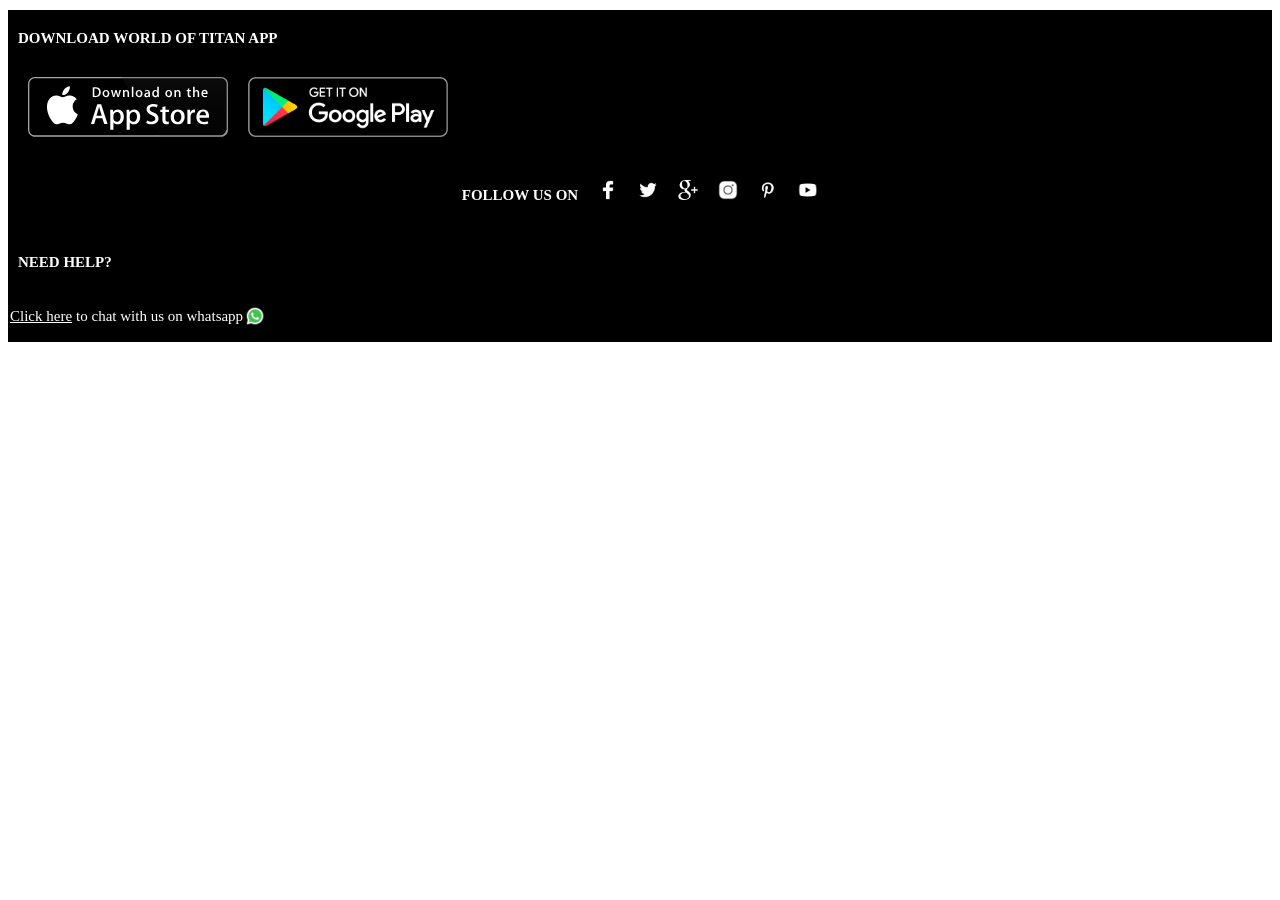
<file: try.html>
<!DOCTYPE html>
<html lang="en">
<head>
    <meta charset="UTF-8">
    <meta name="viewport" content="width=device-width, initial-scale=1.0">
    <title>Document</title>
    <style>
        .rightbox{
            background-color: black;
        }
        .rightbox h1{
            font-size: 15px;
            color: white;
            padding: 20px 10px 10px 10px;
        }
        .software{
            display: flex;
            margin: 10px;
        }
        .software img{
            padding: 10px;
            width: 200px;
        }
        .share h1{
            font-size: 15px;
        }
        .share img{
            width: 20px;
            padding: 0 10px;
        }
        .share{
            display: flex;
            justify-content: center;
            align-items: center;
        }
        .chat{
            display: flex;
        }
        .chat p,a{
            font-size: 15px;
            color: white;
            justify-self: center;
            align-self: center;
            padding: 2px;
        }
        .chat img{
            width: 20px;
            height: 20px;
            align-self: center;
        }
    </style>
</head>
<body>
    <div class="rightbox">
        <h1>DOWNLOAD WORLD OF TITAN APP</h1>
        <div class="software">
            <img src="images/iphone.svg" alt="appstore">
            <img src="images/android.webp" alt="playstore">
        </div>
        <div class="share">
            <h1>FOLLOW US ON</h1>
            <img src="icons/icons8-facebook-50.png" alt="">
            <img src="icons/icons8-twitter-30.png" alt="">
            <img src="icons/google-plus-logo.png" alt="">
            <img src="icons/icons8-instagram-50.png" alt="">
            <img src="icons/icons8-pinterest-32.png" alt="">
            <img src="icons/icons8-youtube-50.png" alt="">
        </div>
        <h1>NEED HELP?</h1>
        <div class="chat">
            <a href="">Click here</a>
            <p>to chat with us on whatsapp</p>
            <img src="icons/icons8-whatsapp-48.png" alt="">
        </div>
    </div>
</body>
</html>
</file>
